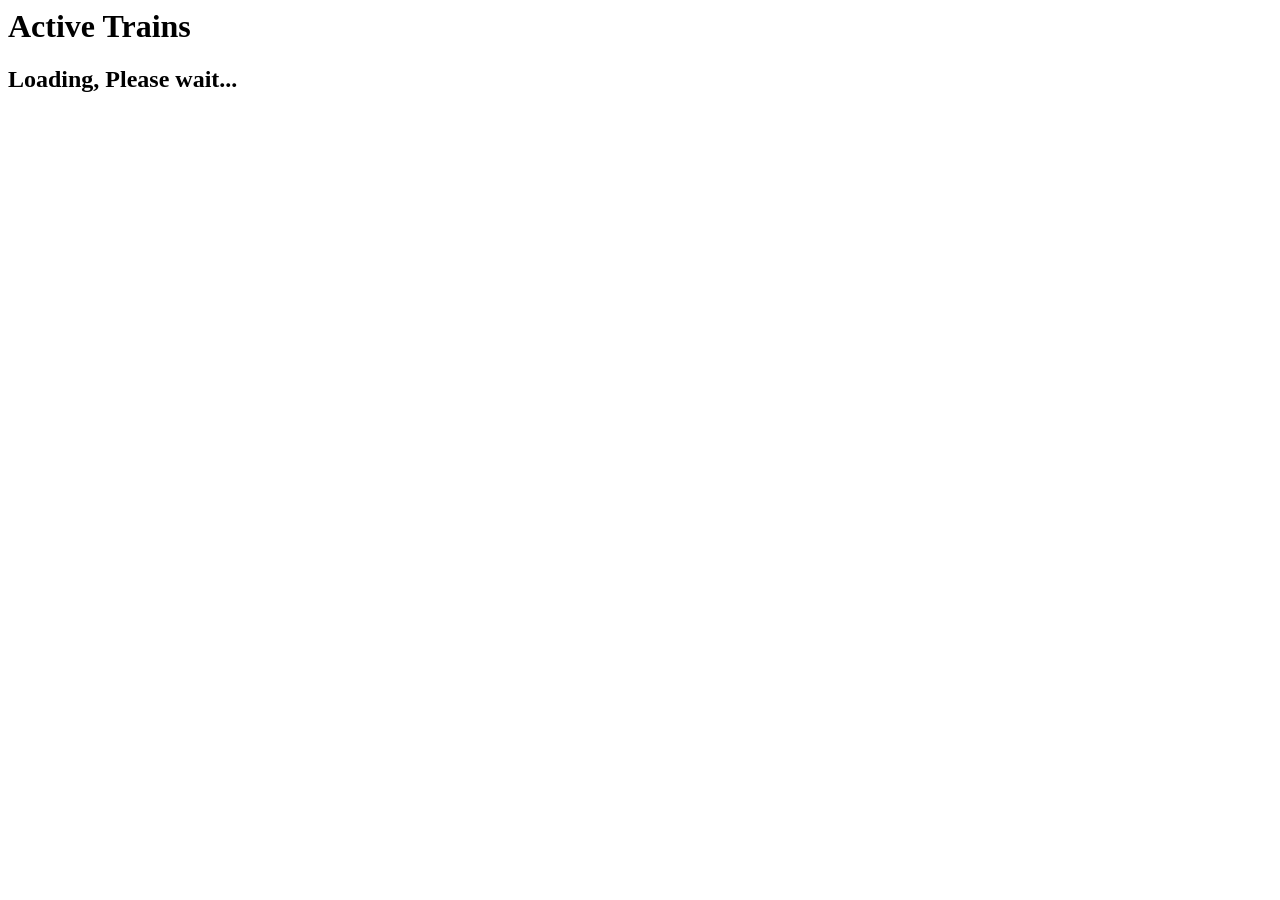
<file: ActiveTrains/index.html>
<html>
    <head>
    <meta charset="utf-8">
    <meta name="viewport" content="width=device-width">
    <title>Active Trains - OnTrack</title>
    <link href="style.css" rel="stylesheet" type="text/css" />
</head>
<body>
    <h1>Active Trains</h2>
    <button id = "randombutton" onclick = "RandomFinder()" style="display: none;">Go to Random Train</button>
    <h2 id = "loading"></h2>
    <!-- <img src="Loading.gif" width="700" height="50" id = "loading"> -->
    <!-- <select id="OpenType">
        <option value="Simple">US Dollars</option>
        <option value="Detailed">Points</option>
    </select> -->
    <div id = "stops" style="display: none;">
        <div id = "titlerow">
            <span>Number</span>
            <span>Name</span>
            <span>Origin</span>
            <span>Destination</span>
            <span>Current Location</span>
    </div>
    <script src="script.js" crossorigin="anonymous"></script>
</body>
</html>
</file>
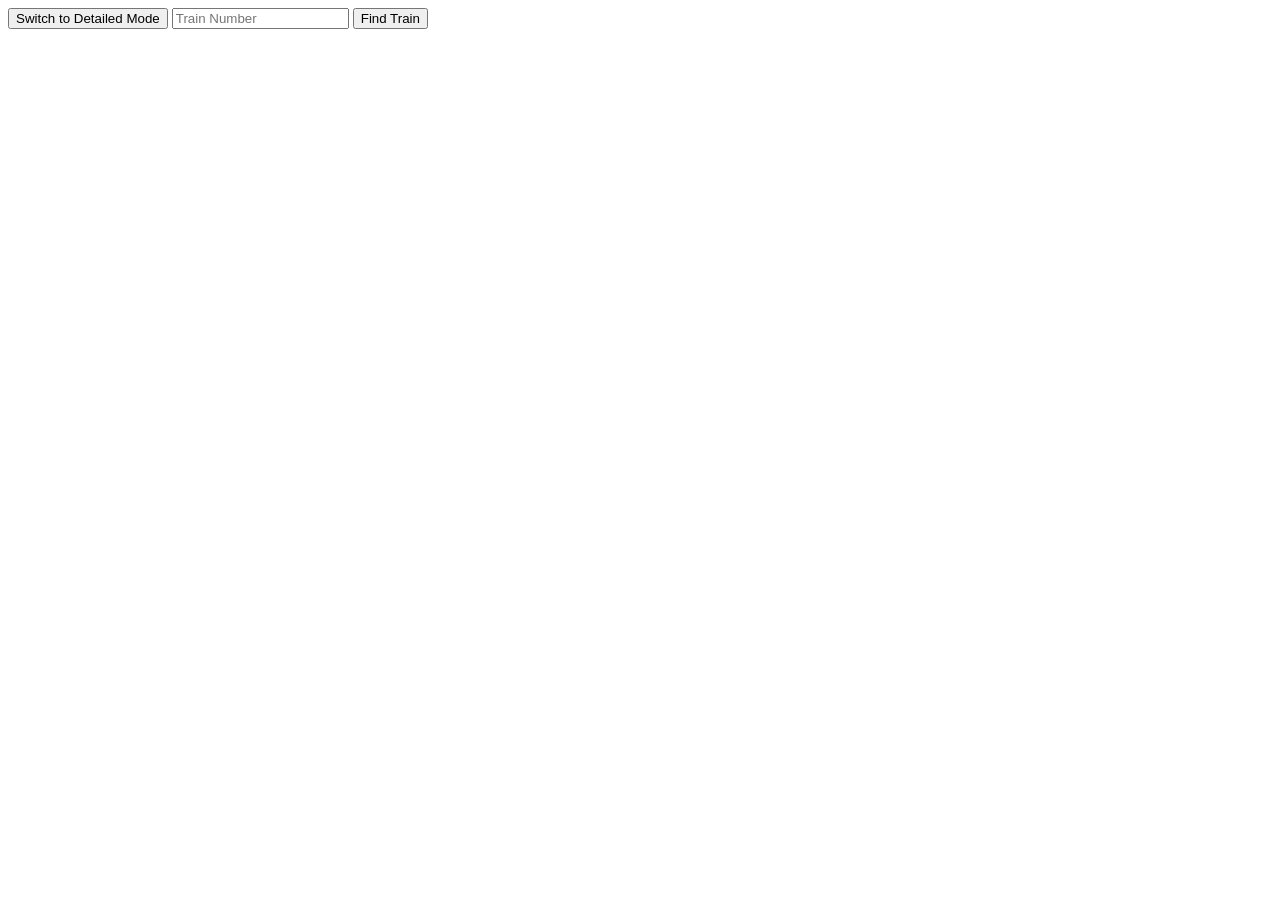
<file: Train/index.html>
<html>
    <head>
    <meta charset="utf-8">
    <meta name="viewport" content="width=device-width">
    <title>Train - OnTrack</title>
    <link href="style.css" rel="stylesheet" type="text/css" />
</head>
<body>
    <button onclick = "switchDetailed()">Switch to Detailed Mode</button>
    <input type = "text" placeholder="Train Number" id = "tnum">
    <button onclick = "Run()">Find Train</button>
    <h2 id = "loading"></h2>
    <h2 id = "infoBanner"></h2>
    <label for="serviceSelect" id="serviceLabel" hidden>Select service:</label>
    <select id="serviceSelect" onchange="Run(false)" hidden>
        <option value="">Select a train</option>
    </select>

    <div class = "container">
        <div class = "left">
            <div id = "stops" style="display: none;">
                <div id = "titlerow">
                    <span>Station</span>
                    <span>Arrival</span>
                    <span>Departure</span>
                    <!-- <span>Time zone</span> -->
                    <span>Comment</span>
                </div>
            </div>
        </div>
        <div class = "right">
            <h2 id="NamePrint"></h2>
            <h2 id="IDPrint"></h2>
            <h2 id="TicketPrint"></h2>
        </div>
    </div>
    <script src="script.js" crossorigin="anonymous"></script>
</body>
</html>
</file>
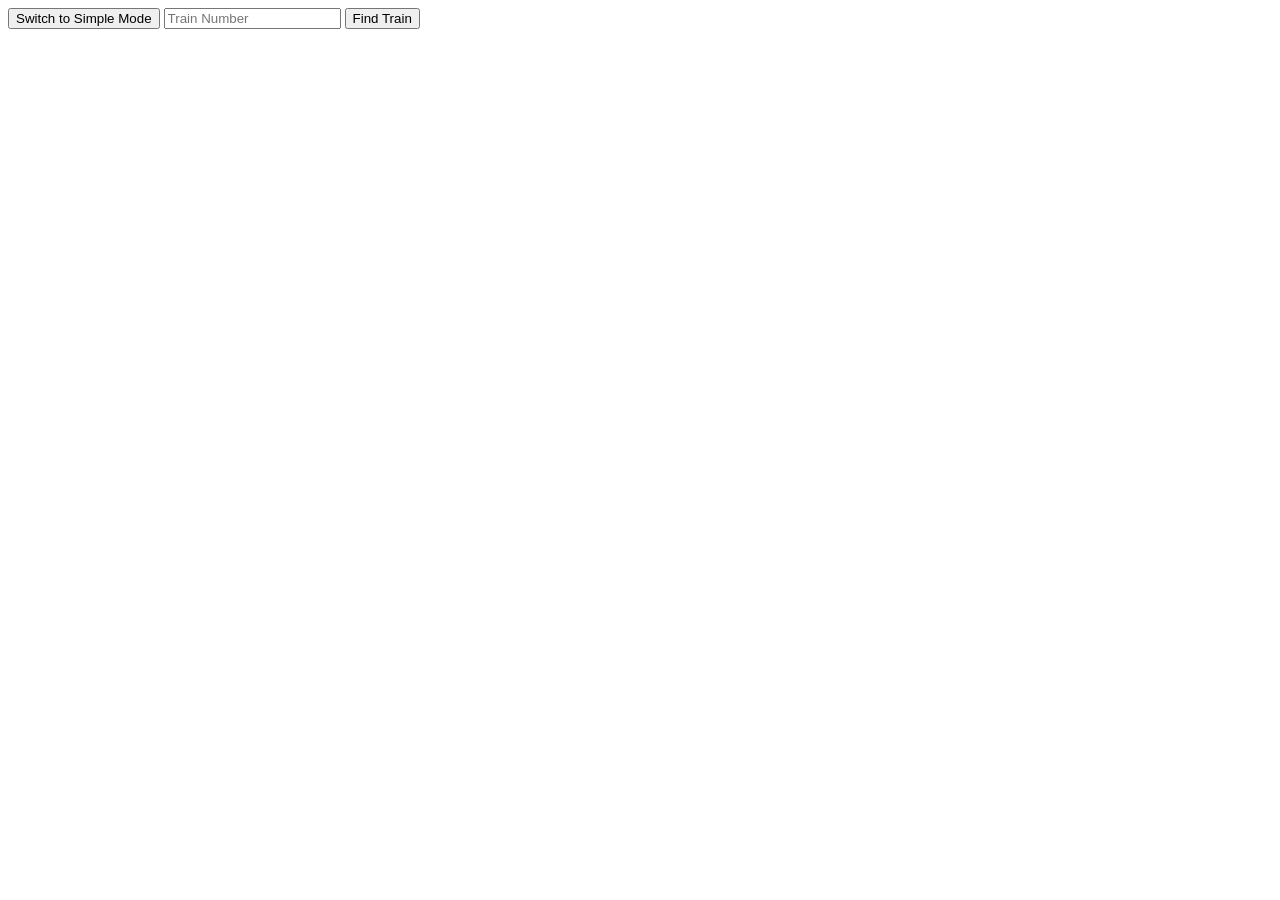
<file: Train/Detailed/index.html>
<html>
    <head>
    <meta charset="utf-8">
    <meta name="viewport" content="width=device-width">
    <title>Detailed Train - OnTrack</title>
    <link href="style.css" rel="stylesheet" type="text/css" />
</head>
<body>
    <button onclick = "switchDetailed()">Switch to Simple Mode</button>
    <input type = "text" placeholder="Train Number" id = "tnum">
    <button onclick = "Run()">Find Train</button>
    <h2 id = "loading"></h2>
    <h2 id = "infoBanner"></h2>
    <label for="serviceSelect" id="serviceLabel" hidden>Select service:</label>
    <select id="serviceSelect" onchange="Run(false)" hidden>
        <option value="">Select a train</option>
    </select>

    <div class = "container">
        <div class = "left">
            <div id = "stops" style="display: none;">
                <div id = "titlerow">
                    <span>Station</span>
                    <span>Scheduled Arrival</span>
                    <span>Scheduled Departure</span>
                    <span>Actual/Estimated Arrival</span>
                    <span>Actual/Estimated Departure</span>
                    <span>Station Type</span>
                    <span>Time zone</span>
                    <span>Comment</span>
                </div>
            </div>
        </div>
        <div class = "right">
            <h2 id="NamePrint"></h2>
            <h2 id="IDPrint"></h2>
            <h2 id="TicketPrint"></h2>
        </div>
    </div>
    <script src="script.js" crossorigin="anonymous"></script>
</body>
</html>
</file>
<file: ActiveTrains/style.css>
#titlerow{
    font-style: 'bold';
    font-weight: 700;
    /* display: flex;
    justify-content: space-between;
    */
    display: grid;
    grid-template-columns: repeat(5, 1fr);
  }
  .row{
    font-weight: 500;
    /* display: flex;
    justify-content: space-between; */
    display: grid;
    grid-template-columns: repeat(5, 1fr);
  }
</file>
<file: Train/style.css>
#titlerow{
    font-style: 'bold';
    font-weight: 700;
    /* display: flex;
    justify-content: space-between;
    */
    display: grid;
    grid-template-columns: repeat(4, 1fr);
  }
.row{
  font-weight: 500;
  /* display: flex;
  justify-content: space-between; */
  display: grid;
  grid-template-columns: repeat(4, 1fr);
}
  .container {
  display: flex;
  width: 100%;
}

.left {
  flex: 4;
}

.right {
  flex: 1;
}
</file>
<file: Train/Detailed/style.css>
#titlerow{
    font-style: 'bold';
    font-weight: 700;
    /* display: flex;
    justify-content: space-between;
    */
    display: grid;
    grid-template-columns: repeat(8, 1fr);
  }
.row{
  font-weight: 500;
  /* display: flex;
  justify-content: space-between; */
  display: grid;
  grid-template-columns: repeat(8, 1fr);
}
  .container {
  display: flex;
  width: 100%;
}

.left {
  flex: 4;
}

.right {
  flex: 1;
}
</file>
